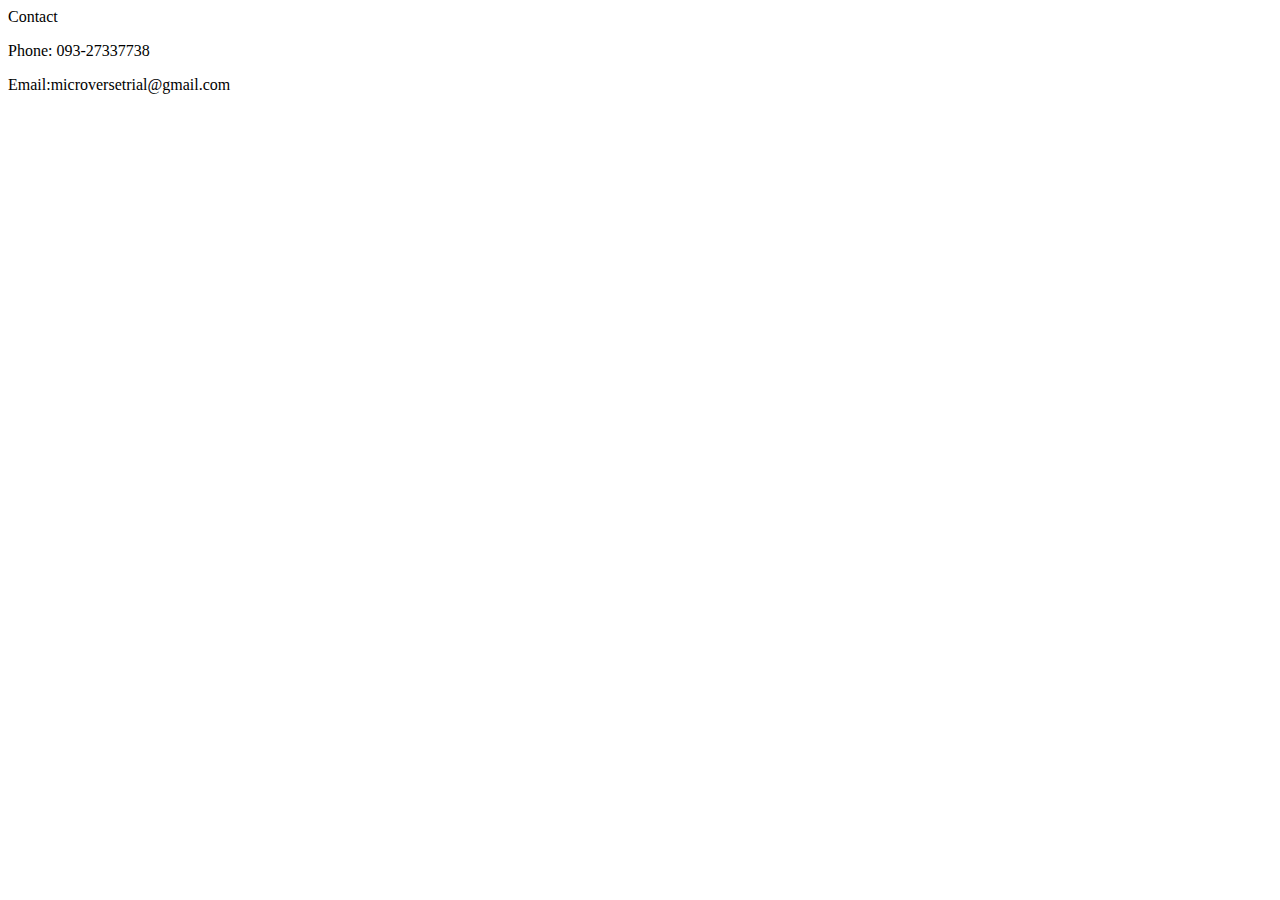
<file: contact.html>
<!DOCTYPE html>
<html lang="eng">
    <head>
        <meta charset="UTF-8">
        <meta name="viewport" content="width=device-width, initial-scale=1.0"
<title>
    Contact
</title>
    </head>
    <body>
        <p>
            Phone: 093-27337738
        </p>
        <p>
            Email:microversetrial@gmail.com
        </p>
    </body>
</html>
</file>
